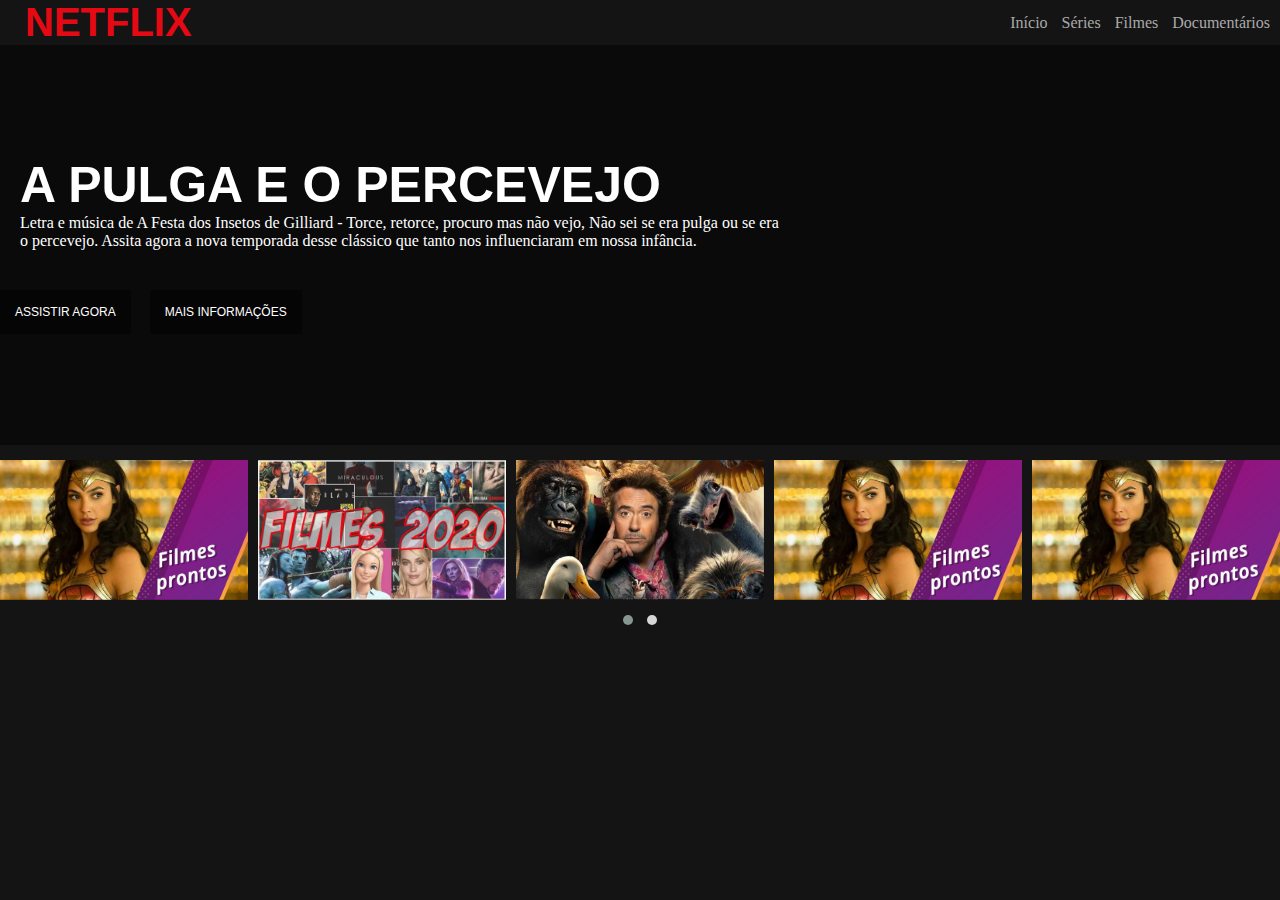
<file: index.html>
<!DOCTYPE html>
<html lang="pt-br">
    
<head>
    <meta charset="UTF-8">
    <meta http-equiv="X-UA-Compatible" content="IE=edge">
    <meta name="viewport" content="width=device-width, initial-scale=1.0">
    <link rel="stylesheet" href="style/main.css">
    <link rel="stylesheet" href="style/owl/owl.carousel.min.css">
    <link rel="stylesheet" href="style/owl/owl.theme.default.min.css">
    
    <title>NETFLIX CLONE</title>
    
</head>

<body>
    <header>
    <div class="container">
        <h2 class="logo">NETFLIX</h2>
        <nav>
          <a href="#">Início</a>  
          <a href="#">Séries</a>  
          <a href="#">Filmes</a>  
          <a href="#">Documentários</a>  
        </nav>
    </div>
    </header>
    <main>
        <div class="filme-principal" >
            
            <div class="container">
                <h3 class="titulo">A PULGA E O PERCEVEJO</h3>
                <p class="descricao">Letra e música de A Festa dos Insetos de Gilliard - Torce, retorce, procuro mas não vejo, Não sei se era pulga ou se era o percevejo. Assita agora a nova temporada desse clássico que tanto nos influenciaram em nossa infância.</p>
            </div>
               <div class="botoes">
                   <button role="button" class="botao">ASSISTIR AGORA</button>
                   <button role="button" class="botao">MAIS INFORMAÇÕES</button>
               </div>
        </div>

    </main>
    <div class="carousel-filmes">
       <div class="owl-carousel owl-theme">
            <div class="item">
                <img class="box-film" src="img\min 1 jpg.png"/>
            </div>
            <div>
                <img class="box-film" src="img\min 3 jpg.png"/>
            </div>
            <div>
                <img class="box-film" src="img\min 2 jpg.png"/>

            </div>
            <div>
                <img class="box-film" src="img\min 1 jpg.png"/>

            </div>
            <div class="item">
                <img class="box-film" src="img\min 1 jpg.png"/>
            </div>
            <div>
                <img class="box-film" src="img\min 3 jpg.png"/>
            </div>
            <div>
                <img class="box-film" src="img\min 2 jpg.png"/>

            </div>
            <div>
                <img class="box-film" src="img\min 1 jpg.png"/>

            </div>


        </div>
           
        
        </div>
    </div>
 <script src="js/owl/jquery.min.js"></script>   
 <script src="js/owl/owl.carousel.min.js"></script>   
 <script src="js/owl/setup.js"></script>   
</body>
</html>
</file>
<file: style/main.css>
:root{
    --vermelho: #E50914;
    --preta: #141414;
}

*{
    margin: 0;
    padding: 0;
    box-sizing: border-box;
}
/** BASE*/
body{
    background: var(--preta);
    font-family: 'Times New Roman', Times, serif;
    color: white;
}

header .container{
    display: flex;
    flex-direction: row;
    align-items: center;
    justify-content: space-between;

}
header .logo{
    margin-left: 5px;
    color: var(--vermelho);
    font-family: 'Arial Narrow Bold', sans-serif;
    font-size:40px;
 
}
header nav a{
     text-decoration: none;
     color: #AAA;
     margin-right: 10px;

}
    header nav a:hover{
        color: #fff;

    }
/** FILME PRINCIPAL*/
.filme-principal{
    size: 16px;
    background-image: url('.img/capa-house.png');
    background:  linear-gradient(rgba(0,0,0,.50),rgba(0,0,0,.50)100%) ;

    height: 400px;
    background-size:cover ;
    display: flex;
    flex-direction: column;
    justify-content: center;
    align-items: flex-start;
}
.filme-principal .descricao{
    margin-bottom: 40px;
}
.titulo{
    margin: top 40%;
    font-size: 50px;
    font-family: sans-serif;
}
.botao{
   background-color: rgba(0,0,0,.50) ;
   border: none;
   color: white;

   padding: 15px;
   margin-right:15px ;
   font-size: 12px;
   font-family:  sans-serif;

   cursor:pointer ;
   transition: .3s ease all;

}
.container{
    margin-left: 20px;

}
.filme-principal .container{
    width: 60%;

}
.carousel-filmes{
    height: 100%;
    width: 100%;
    display: block;
}
.carousel-filmes{
    margin-top: 15px;
}
</file>
